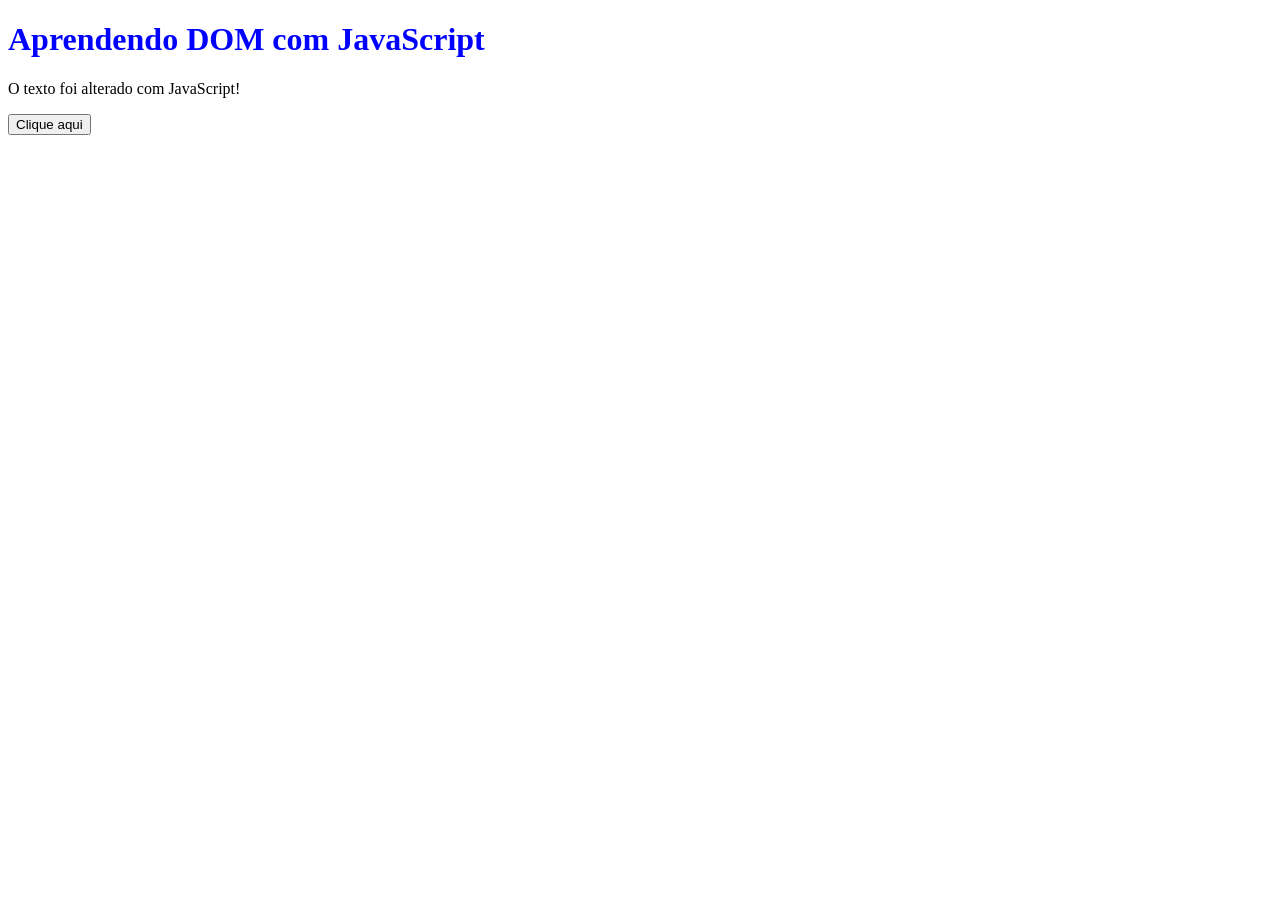
<file: dia-08/index.html>
<!DOCTYPE html>
<html lang="pt-BR">
<head>
    <meta charset="UTF-8">
    <meta name="viewport" content="width=device-width, initial-scale=1.0">
    <title>Dia 08 - DOM</title>
</head>
<body>

    <h1 id="titulo">Aprendendo DOM com JavaScript</h1>

    <p id="texto">
        Esse texto será alterado pelo JavaScript.
    </p>

    <button id="btn">
        Clique aqui
    </button>

    <script src="app.js"></script>
</body>
</html>
</file>
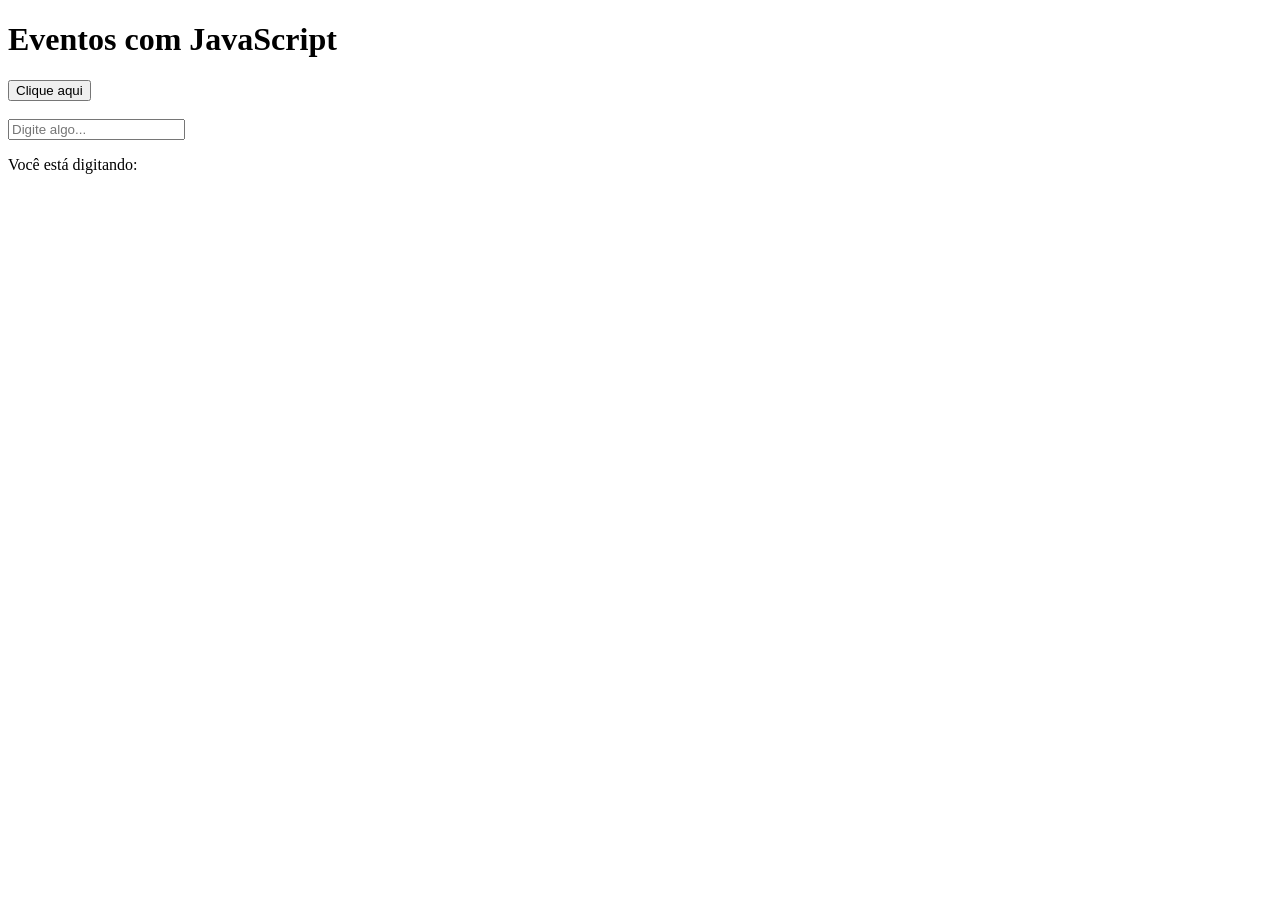
<file: dia-09/index.html>
<!DOCTYPE html>
<html lang="pt-BR">
<head>
    <meta charset="UTF-8">
    <meta name="viewport" content="width=device-width, initial-scale=1.0">
    <title>Dia 09 - Eventos</title>
</head>
<body>

    <h1 id="titulo">Eventos com JavaScript</h1>

    <button id="botao">
        Clique aqui
    </button>

    <br><br>

    <input type="text" id="campo" placeholder="Digite algo..." />

    <p id="resultado">
        Você está digitando:
    </p>

    <script src="eventos.js"></script>
</body>
</html>
</file>
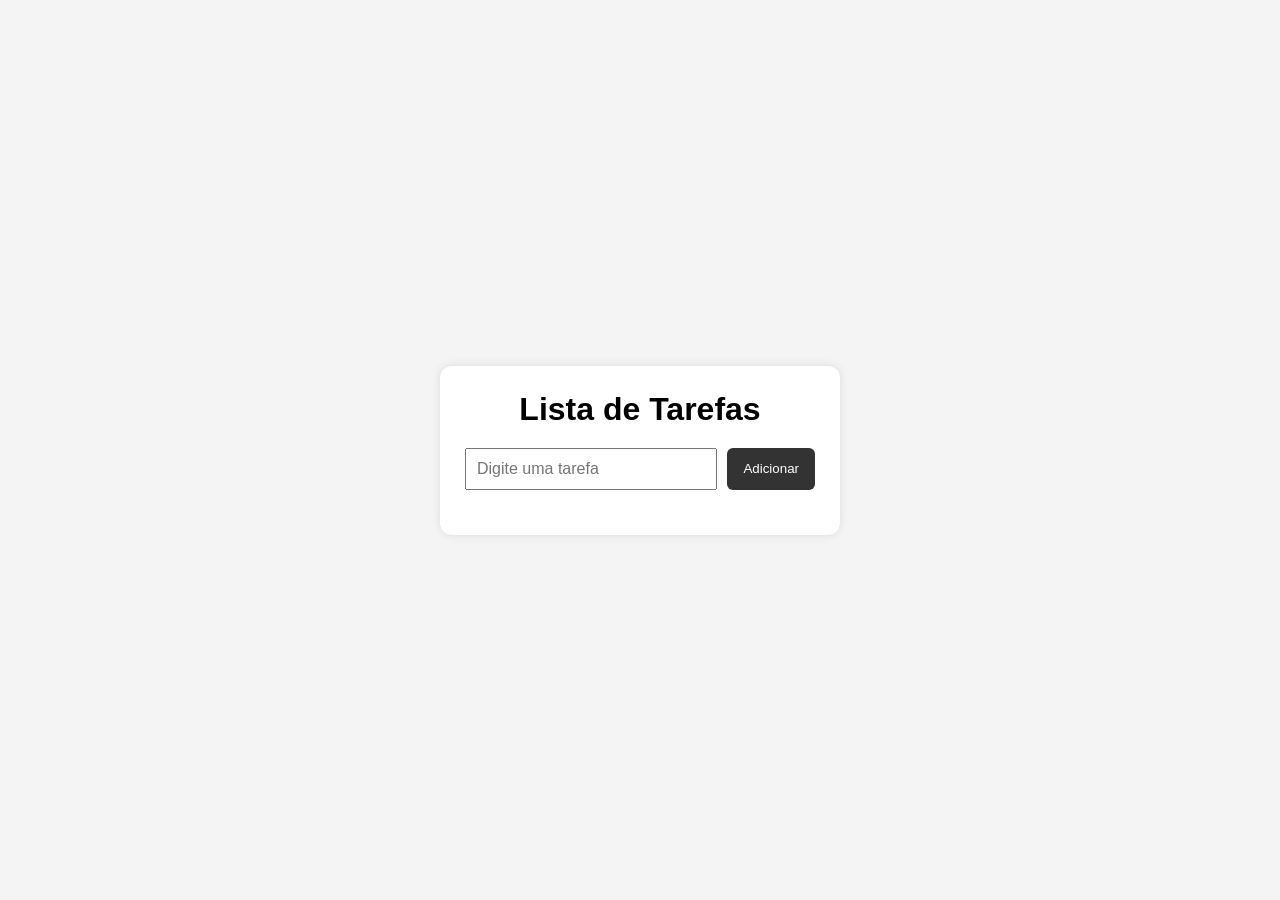
<file: dia-10/index.html>
<!DOCTYPE html>
<html lang="pt-br">
<head>
    <meta charset="UTF-8">
    <meta name="viewport" content="width=device-width, initial-scale=1.0">
    <title>Dia 10 - DOM</title>

    <link rel="stylesheet" href="style.css">
</head>

<body>

    <div class="container">
        <h1>Lista de Tarefas</h1>

        <div class="area-input">
            <input type="text" id="texto" placeholder="Digite uma tarefa">
            <button id="btnAdd">Adicionar</button>
        </div>

        <ul id="lista"></ul>
    </div>

    <script src="lista.js"></script>

</body>
</html>
</file>
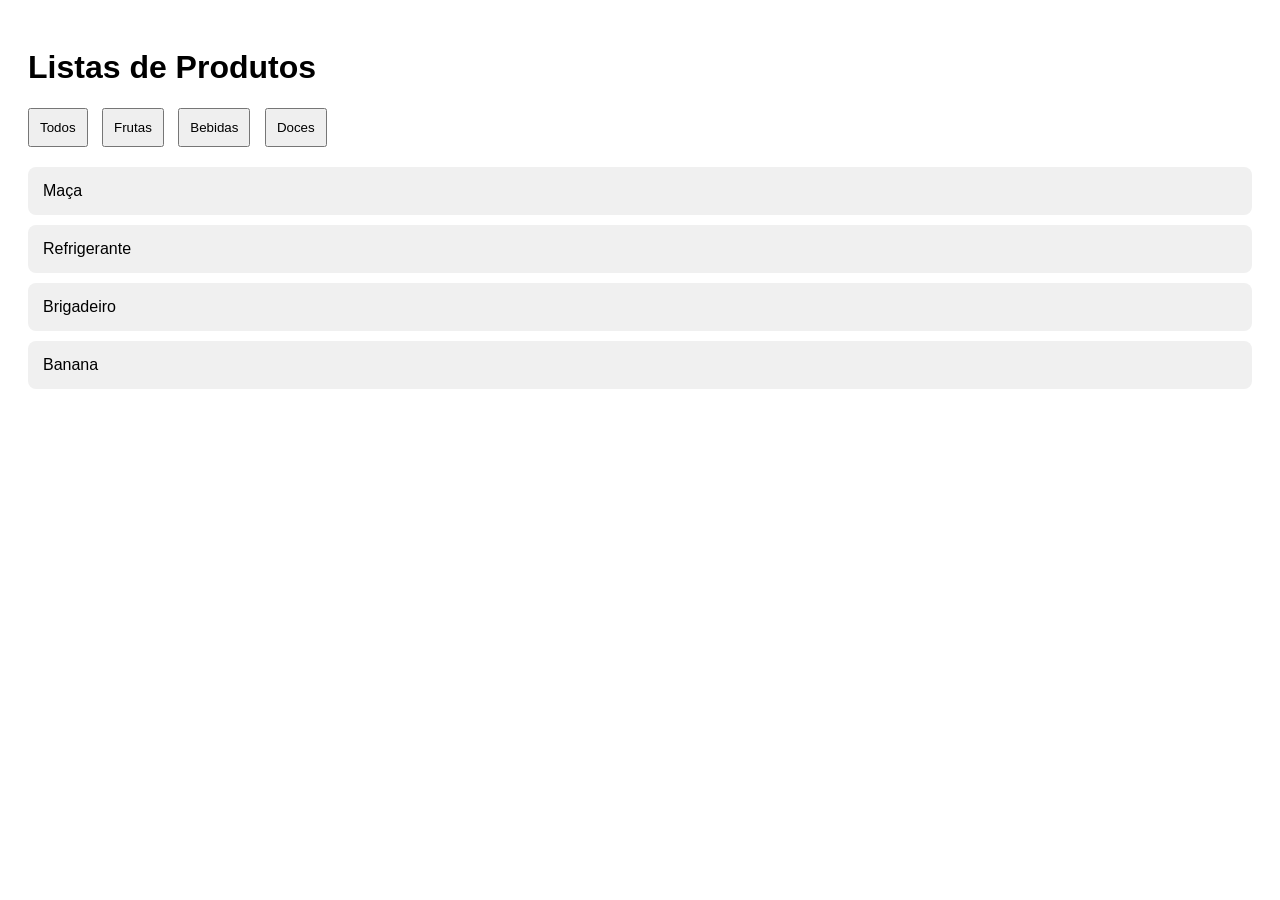
<file: dia-11/index.html>
<!DOCTYPE html>
<html lang="en">
<head>
    <meta charset="UTF-8">
    <meta name="viewport" content="width=device-width, initial-scale=1.0">
    <title>Filtros</title>
    <link rel="stylesheet" href="style.css">
</head>
<body>
    <h1>Listas de Produtos</h1>

    <!--botões-->
    <div class="filtros">
        <button data-categoria="todos">Todos</button>
        <button data-categoria="frutas">Frutas</button>
        <button data-categoria="bebidas">Bebidas</button>
        <button data-categoria="doces">Doces</button>
    </div>

    <!--listas-->
    <div class="lista">

        <div class="item" data-categoria="frutas">
            Maça
        </div>

        <div class="item" data-categoria="bebidas">
            Refrigerante
        </div>

        <div class="item" data-categoria="doces">
            Brigadeiro
        </div>

        <div class="item" data-categoria="frutas">
            Banana
        </div>

    </div>

    <script src="filtro.js" defer></script>
</body>
</html>
</file>
<file: dia-10/style.css>
*{
    margin: 0;
    padding: 0;
    box-sizing: border-box;
    font-family: Arial, Helvetica, sans-serif;
}

body{
    width: 100vw;
    height: 100vh;

    display: flex;
    justify-content: center;
    align-items: center;

    background: #f4f4f4;
}

.container{
    width: 400px;
    padding: 25px;

    background: #fff;

    border-radius: 12px;

    box-shadow: 0 0 10px rgba(0,0,0,0.1);
}

h1{
    text-align: center;
    margin-bottom: 20px;
}

.area-input{
    display: flex;
    gap: 10px;
}

input{
    flex: 1;
    padding: 10px;

    font-size: 16px;
}

button{
    padding: 10px 16px;

    border: none;
    border-radius: 6px;

    background: #333;
    color: #fff;

    cursor: pointer;
}

ul{
    margin-top: 20px;

    list-style: none;
}

li{
    display: flex;
    justify-content: space-between;
    align-items: center;

    background: #eaeaea;

    padding: 10px;
    margin-bottom: 10px;

    border-radius: 6px;
}

.remover{
    background: crimson;
}
</file>
<file: dia-11/style.css>
body {
  font-family: Arial;
  padding: 20px;
}

.filtros {
  margin-bottom: 20px;
}

button {
  padding: 10px;
  margin-right: 10px;
  cursor: pointer;
}

.lista {
  display: flex;
  flex-direction: column;
  gap: 10px;
}

.item {
  padding: 15px;
  background: #f0f0f0;
  border-radius: 8px;
}
</file>
